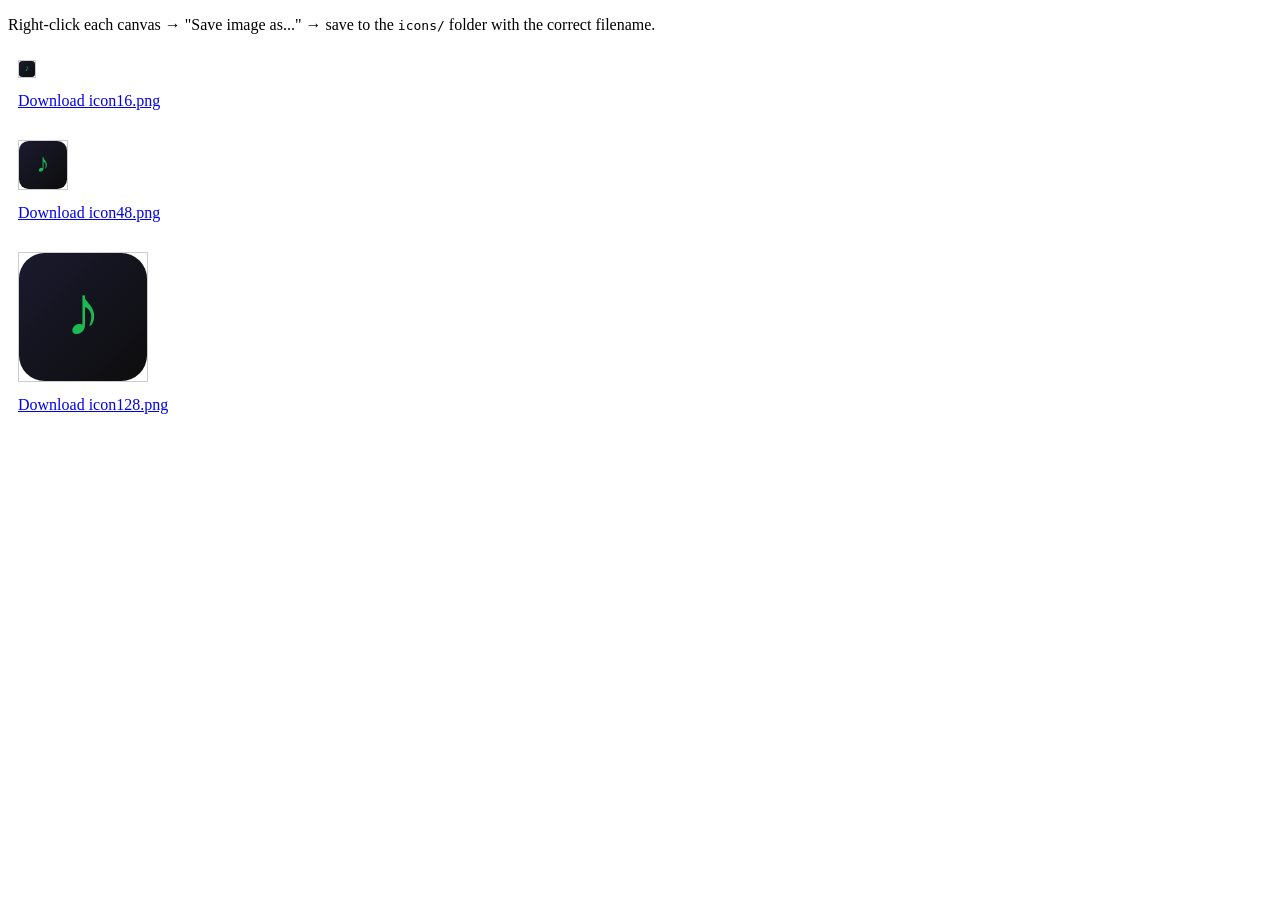
<file: generate_icons.html>
<!DOCTYPE html>
<!-- Open this file in your browser to generate the icon PNGs -->
<html>
<head><title>Generate Icons</title></head>
<body>
<p>Right-click each canvas → "Save image as..." → save to the <code>icons/</code> folder with the correct filename.</p>

<script>
function makeIcon(size, label) {
  const canvas = document.createElement('canvas');
  canvas.width = size;
  canvas.height = size;
  const ctx = canvas.getContext('2d');

  // Background
  const grad = ctx.createLinearGradient(0, 0, size, size);
  grad.addColorStop(0, '#1a1a2e');
  grad.addColorStop(1, '#0d0d0d');
  ctx.fillStyle = grad;
  ctx.beginPath();
  ctx.roundRect(0, 0, size, size, size * 0.2);
  ctx.fill();

  // Music note
  ctx.fillStyle = '#1db954';
  ctx.font = `bold ${size * 0.55}px serif`;
  ctx.textAlign = 'center';
  ctx.textBaseline = 'middle';
  ctx.fillText('♪', size / 2, size / 2);

  canvas.title = label;
  canvas.style.margin = '10px';
  canvas.style.border = '1px solid #ccc';
  document.body.appendChild(canvas);

  const link = document.createElement('a');
  link.href = canvas.toDataURL('image/png');
  link.download = label;
  link.textContent = `Download ${label}`;
  link.style.display = 'block';
  link.style.margin = '0 10px 20px';
  document.body.appendChild(link);
}

makeIcon(16, 'icon16.png');
makeIcon(48, 'icon48.png');
makeIcon(128, 'icon128.png');
</script>
</body>
</html>
</file>
